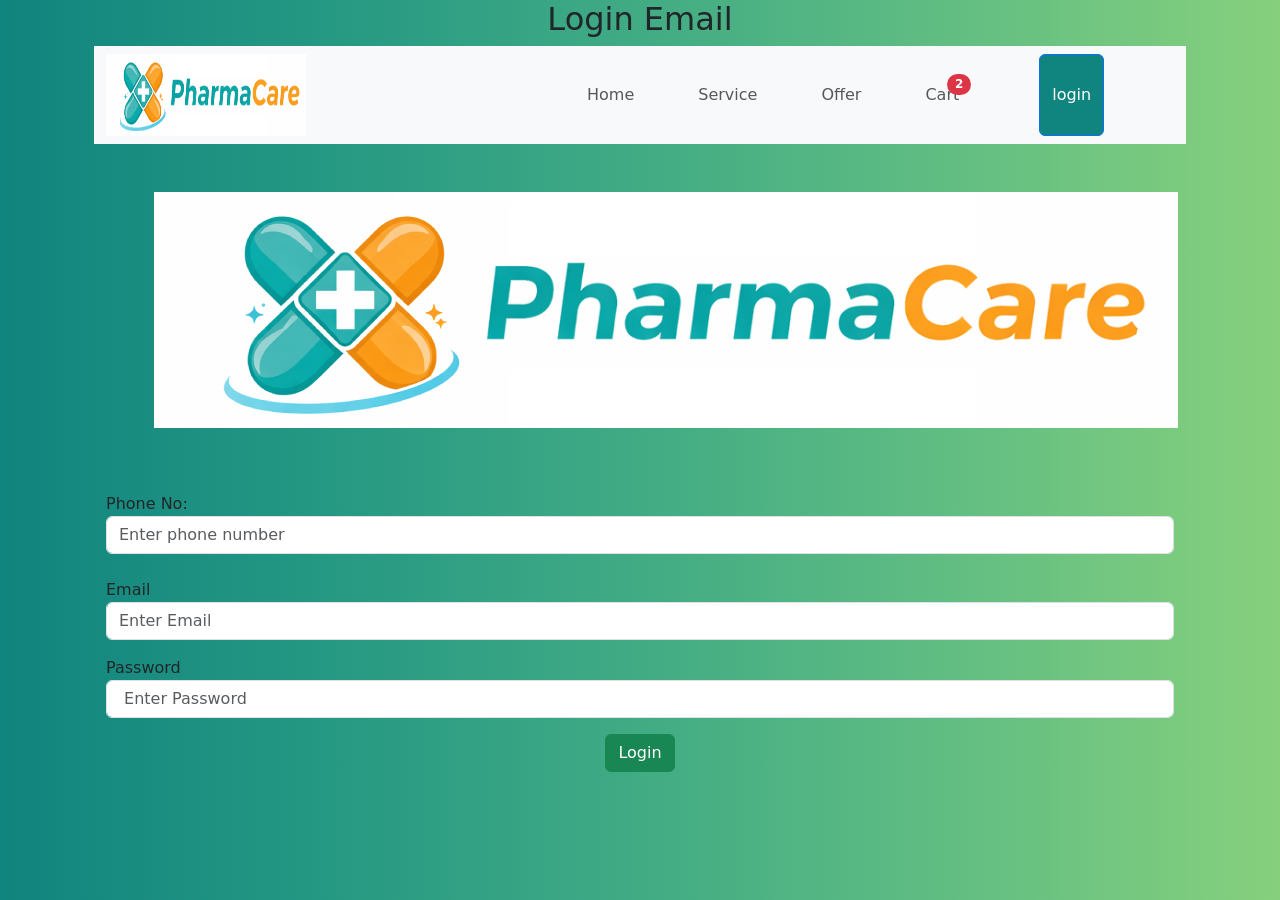
<file: login.html>
<html>
    <head>
        <link href="https://cdn.jsdelivr.net/npm/bootstrap@5.3.3/dist/css/bootstrap.min.css" rel="stylesheet">
        <script src="https://cdn.jsdelivr.net/npm/bootstrap@5.3.3/dist/js/bootstrap.bundle.min.js"></script>
        <link rel="stylesheet" href="style.css">
    </head>
    <style>
        body{
             background:linear-gradient(to right,#10847E, #259883, #41AB84, #62BE82, #86D07D);
        }
        .btn-primary{
                background-color: 10847E !important;
            }
    </style>
    <body class="container">
    <div class="container">
        <h2 class="text-center">Login Email</h2>
        <div class="container">
            <div class="row">
                <nav class="navbar navbar-expand-sm bg-light">
                    <div class="container-fluid">
                        <ul class="navbar-nav gap-5" style="line-height: 66px;">
            <img src="assets/logo.png" class="img-fluid" style="width: 200px;margin-right: 225px;">        
                            <li class="nav-item">
                                <a class="nav-link" href="#">Home</a>
                            </li>
                            <li class="navbar-nav">
                                <a class="nav-link" href="#">Service</a>
                            </li>
                            <li class="navbar-nav">
                                <a class="nav-link" href="#">Offer</a> 
                            </li>
                            <li class="navbar-nav">
                                <a class="nav-link" href="#">Cart<i class="fa-solid fa-cart-shopping"></i><span class="position-relative rounded-pill badge bg-danger" style="right:12px;bottom: 12px;">2</span></a>
                            </li>
                            <li class="navbar-nav">
                                <button type="button" class="btn btn-primary border-radius">login<i class="fa-solid fa-arrow-right-to-bracket"></i></button>
                            </li> 
                        </ul>
                    </div>
                </nav>
                </div>
        <div class="row">
            <div class="col">
                <img src="assets/logo.png"class="m-5">
            </div>
            <div class="col">
                <form action="class"= "m-5">
                    <div class="mb-3 mt-3">
                        <label for="phone number">Phone No:</label>
                        <input type="phone number" class="form-control"  id="phone number" placeholder="Enter phone number" >
                    </div>
                    <div class="mb-3 mt-4">
                        <label for="Email">Email</label>
                        <input type="email" class="form-control" id="email" placeholder="Enter Email">
                    </div>
                    <div class="mb-3 mt-3">
                        <label for="password">Password</label>
                        <input type="password" class="form-control" id="pwd" placeholder=" Enter Password">
                    </div>
                    <div class="text-center">
                        <button="login" class="btn btn-success">Login </button> 
                    </div>
                </form> 

            </div>
        </div>
    </div>
</div>
</div>
    </body>
</html>
</file>
<file: style.css>
style
        body{
             background:linear-gradient(to right,#10847E, #259883, #41AB84, #62BE82, #86D07D);
        }
</file>
